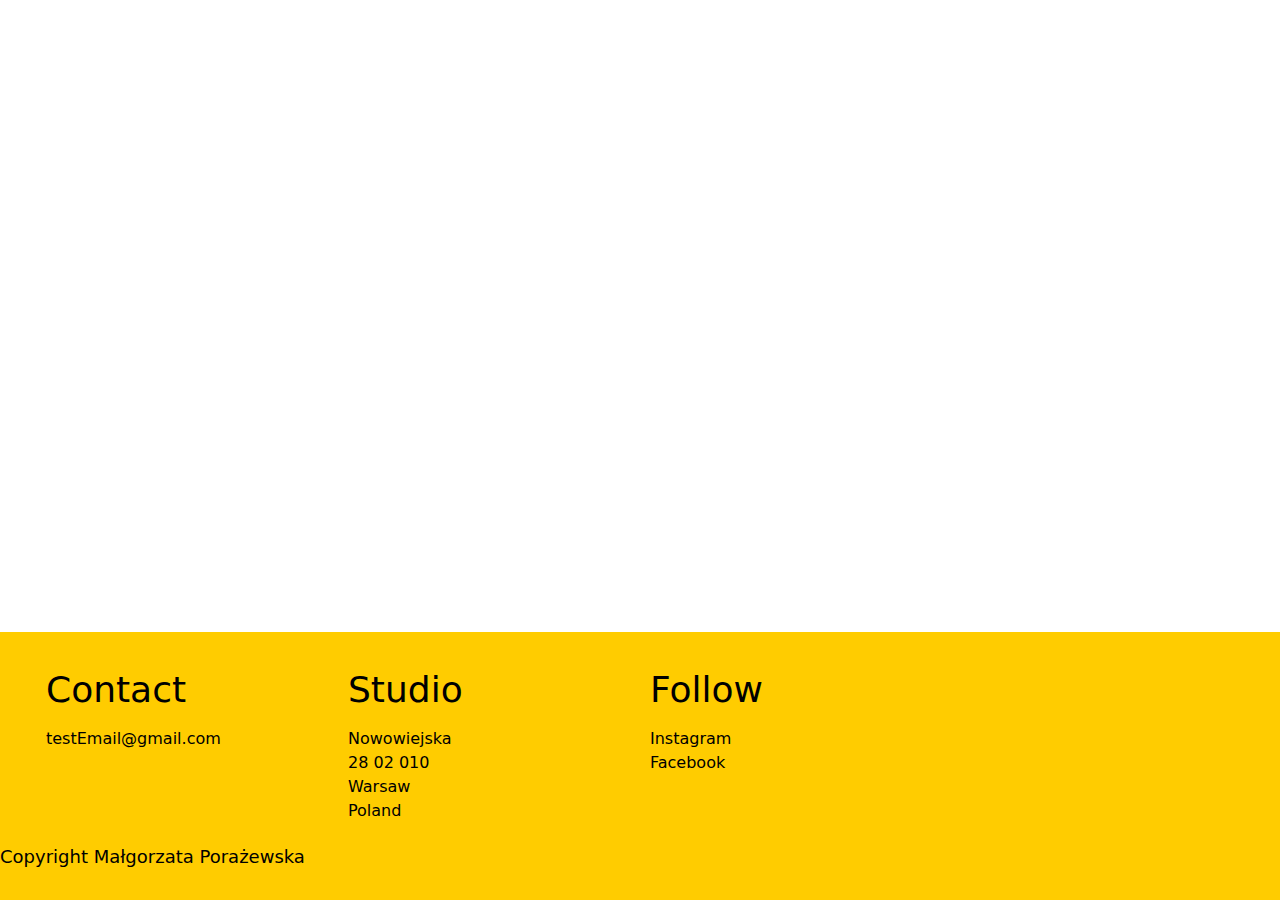
<file: product.html>
<!DOCTYPE html>
<html lang="en">
  <head>
    <meta charset="UTF-8" />
    <meta name="viewport" content="width=device-width, initial-scale=1.0" />
    <title>Małgorzata Porażewska</title>
    <link rel="stylesheet" href="css/reset.css" />
    <link rel="stylesheet" href="css/style.css" />
  </head>
  <body>
    <div class="page-wrapper">
    <main>
      <div id="product-detail"></div>
    </main>
    <footer class="footer">
      <div class="container">
        <div class="footer__wrap">
          <div class="footer__contact">
            <h3 class="footer__title">Contact</h3>
            <ul>
              <li><a href="mailto:rtbr@gmail.com">testEmail@gmail.com</a></li>
            </ul>
          </div>
          <div class="footer__studio">
            <h3 class="footer__title">Studio</h3>
            <ul class="footer_column-wrap">
              <li>Nowowiejska 28 02 010 Warsaw Poland</li>
            </ul>
          </div>
          <div class="footer__follow">
            <h3 class="footer__title">Follow</h3>
            <ul>
              <li>
                <a
                  href="https://www.instagram.com/porazewska/?fbclid=IwY2xjawJ1mc5leHRuA2FlbQIxMABicmlkETF3T1VYWm54UGZkb1ZJTGhlAR6EItBh8FbV_brbqdSlZosWLKqbqUqwdHm0ptabXEPcszcXINYr8bMXzan-7A_aem_6sERrfQygiBIbCXpei6FRw#"
                  >Instagram</a
                >
              </li>
              <li>
                <a href="https://www.facebook.com/porazewska">Facebook</a>
              </li>
            </ul>
          </div>
        </div>
      </div>
      <p class="copyright">Copyright Małgorzata Porażewska</p>
    </footer></div>
  </body>
</html>
</file>
<file: css/style.css>
.container {
  max-width: 2540px;
  width: 100%;
  margin: 0 auto;
  left: 0;
  right: 0;
  padding: 0 46px;
}

/* HEADER */

.header {
  position: fixed;
  display: flex;
  flex-wrap: wrap;
  width: 100%;
  top: 20px;
  justify-content: space-between;
  color: black;
  z-index: 20;
}

.header__name {
  font-size: 28px;
  font-weight: 600;
}

.header__menu {
  display: flex;
  gap: 25px;
}

.nav__link {
  font-size: 20px;
  font-weight: 500;
  cursor: pointer;
  transition: 0.3s ease;
}

.nav__link:hover {
  transform: translateY(-3px);
}

/* CONTACT-MODAL*/

.contact-modal {
  position: fixed;
  width: 100vw;
  height: 100vh;
  z-index: 10;
  margin-top: -100vh;
  background-color: #ffcc00;
  transition: 0.3s ease;
  display: flex;
  align-items: center;
}

.contact-modal-active {
  margin-top: 0vh;
}

.contact-modal__wrap {
  width: 100%;
}

/* HERO */

.hero__video {
  width: 100vw;
  height: 100vh;
  object-fit: cover;
  object-position: center;
}

.hero-video__upload-controls {
  margin-top: 10px;
}

#videoUploadInput {
  background-color: #ffcc004e;
  padding: 5px 10px;
}
#uploadVideoBtn {
  background-color: #ffcc00;
  padding: 5px 10px;
}

/* SHAPES */

.shapes-container {
  max-width: 1440px;
  display: flex;
  flex-wrap: wrap;
  gap: 2rem;
  justify-content: center;
  align-items: center;
  padding: 2rem;
}

.shapes__heading {
  max-width: 700px;
  text-align: center;
  margin: auto;
  margin-bottom: 46px;
}

.text--big {
  font-size: 40px;
  line-height: 56px;
  letter-spacing: 0.5px;
  font-weight: 500;
}

.shape-link {
  position: relative;
  display: inline-block;
  width: 160px;
  height: 160px;
  text-decoration: none;
  cursor: pointer;
}

.shape {
  width: 100%;
  height: 100%;
  fill: #bfc0a5; /* Колір як на твоєму зображенні */
  transition: transform 0.3s ease;
}

.shape-link:hover .shape {
  transform: scale(0.9);
}

.label {
  position: absolute;
  top: 50%;
  left: 50%;
  transform: translate(-50%, -50%);
  font-family: sans-serif;
  font-size: 1rem;
  font-weight: bold;
  color: black;
  text-align: center;
  pointer-events: none;
}

/* WORKS */

.slider__heading,
.inst-block__heading {
  font-style: italic;
  font-size: 84px;
  line-height: 93px;
  letter-spacing: 0.84px;
  text-align: center;
  text-transform: uppercase;
  padding: 70px 0 28px;
  font-weight: 600;
}
#slider__upload-btn {
  padding: 5px 10px;
  background-color: #ffcc00;
  transition: 0.3s;
}

#slider__upload-btn:hover {
  background-color: #f7d85c;
}

.hidden {
  display: none;
}

.slider-upload-modal {
  margin-top: 10px;
  margin-bottom: 10px;
}
#slider-modal-file {
  padding: 5px 10px;
  background-color: #ffcc004e;
}

#slider-modal-link,
#slider-modal-title {
  background-color: #ffcc004e;
  padding: 5px 10px;
}

#slider-modal-submit,
#slider-modal-cancel {
  background-color: #ffcc00;
  padding: 5px 10px;
}

#slider-modal-submit:hover,
#slider-modal-cancel:hover {
  background-color: #f4d350;
}



.swiper__delete {
  position: absolute;
  bottom: 20px;
  left: 50%;
  transform: translateX(-50%);
  padding: 5px 10px;
  background-color: #fefeb7;
  cursor: pointer;
  transition: 0.3s;
}

.swiper__delete:hover {
  transform: translateX(-50%) scale(1.1);
  background-color: #ffff67;
  color: #75736b;
}

/* SELECTED-WORKS */

.selected-works__grid {
  display: grid;
  justify-content: center;

  grid-template-columns: repeat(auto-fill, minmax(360px, 1fr));
  gap: 16px;
  padding: 20px;
}

.selected-works__item {
  min-width: 250px;
}

.selected-works__img {
  transition: transform 0.3s ease;
}

.selected-works__title {
  padding-left: 0;
  transition: padding-left 0.3s ease;
}

.selected-works__item:hover .selected-works__img {
  transform: scale(1.04);
  transition: 0.3s ease;
}

.selected-works__item:hover .selected-works__title {
  padding-left: 10px;
  transition: 0.3s ease;
}

.selected-works__img-wrapper {
  position: relative;
  width: 100%;
  padding-top: 75%; /* 4:3 */
  overflow: hidden;
  background-color: #eee;
  display: flex;
  align-items: center;
  justify-content: center;
  color: #aaa;
  font-size: 14px;
}

.selected-works__img-wrapper img {
  position: absolute;
  top: 0;
  left: 0;
  width: 100%;
  height: 100%;
  object-fit: cover;
}
#pictures-slider-modal-file,
#pictures-slider-modal-title {
  background-color: #ffcc004e;
  padding: 5px 10px;
}

#pictures-slider-modal-submit {
  background-color: #ffcc00;
  padding: 5px 10px;
}

/* INST-BLOCK */

.inst-block__grid {
  display: flex;
  flex-wrap: nowrap; /* Щоб всі були в одному рядку */
  justify-content: space-between; /* Рівномірно розтягнуті */
  width: 100%;
  overflow: hidden;
}

.inst-block__item {
  flex: 1 1 0; /* Розтягуються рівномірно */
  max-width: 100%;
  max-height: 500px;
  position: relative;
}

.inst-block__img-wrapper {
  width: 100%;
  aspect-ratio: 4 / 3; /* або висота через padding-bottom */
  overflow: hidden;
  position: relative;
}

.inst-block__img-wrapper img {
  width: 100%;
  height: 100%;
  object-fit: cover;
  position: absolute;
  top: 0;
  left: 0;
  display: block;
}

.inst-block__delete {
  position: absolute;
  top: 5px;
  right: 5px;
  display: flex;
  justify-content: center;
  align-items: center;
  background-color: #fefeb7;
  padding: 5px;
  width: 10%;
  height: 10%;
  font-weight: 500;
  cursor: pointer;
  transition: 0.3s;
}

.inst-block__delete:hover {
  background-color: #ffff7e;
}

.inst-block__delete::before {
  content: "";
  position: absolute;
  width: 70%;
  height: 1px;
  transform: rotate(-45deg);
  background-color: #75736b;
  transition: 0.3s;
}
.inst-block__delete::after {
  content: "";
  position: absolute;
  width: 70%;
  height: 1px;
  transform: rotate(45deg);
  background-color: #75736b;
  transition: 0.3s;
}

.inst-block__delete:hover::before,
.inst-block__delete:hover::after {
  background-color: #3d3c37;
}

#inst__file-upload {
  background-color: #ffcc004e;
  padding: 5px 10px;
}
#inst__upload-btn {
  background-color: #ffcc00;
  padding: 5px 10px;
}

/* FOOTER */

.footer {
  margin-top: auto;
  background-color: #ffcc00;
  padding: 30px 0px;
  text-align: start;
}

.footer__container{
  padding: 0px 15px;
}

.footer__wrap {
  display: grid;
  grid-template-columns: repeat(4, minmax(0, 1fr));
  gap: 20px;
  margin-bottom: 20px;
}

.footer__title {
  font-size: 36px;
  line-height: 55px;
  margin-bottom: 10px;
  font-weight: 500;
}

.footer_column-wrap {
  max-width: 120px;
}

.footer__wrap li a {
  transition: 0.3s ease;
}

.footer__wrap li:hover a {
  padding-left: 10px;
}

.copyright {
  font-size: 18px;
}

/* MEDIA REQUESTS*/

@media screen and (max-width: 768px) {
  .container {
   
    padding: 0px 18px;
  }

.header__menu{
  display: flex;
  justify-content: space-around;
  position: fixed;
  left: 0;
  right: 0;
  bottom: 0;
  z-index: 10;
  background-color: #fff;

}

.text--big {
  font-size: 16px;
  line-height: 22px;
  letter-spacing: 0.5px;
  font-weight: 500;
}

.inst-block__grid {
  display: flex;
  flex-wrap: wrap; /* Щоб всі були в одному рядку */
  justify-content: space-between; /* Рівномірно розтягнуті */
  width: 100%;
  overflow: hidden;
}

.slider__heading,
.inst-block__heading {
  font-size: 36px;
}

.footer__wrap {
  font-size: 14px;
  line-height: 20px;
  grid-template-columns: repeat(2, minmax(0, 1fr));
  gap: 17px;
}

.footer__title {
  font-size: 19px;
  line-height: 55px;
  margin-bottom: 10px;
  font-weight: 500;
}

.nav__link{
  display: inline-block;
}

.footer__container{
  padding: 0px 15px;
}
}
</file>
